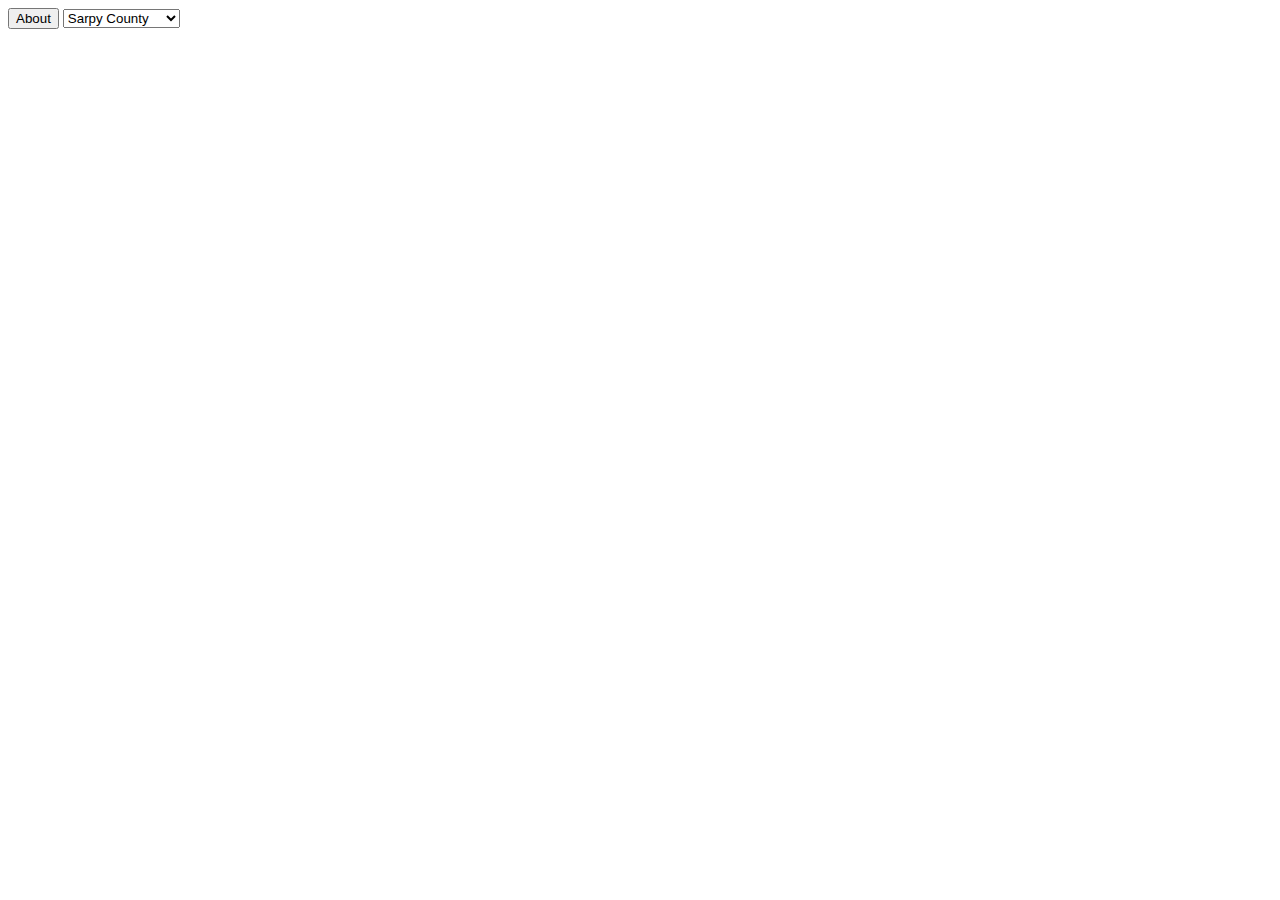
<file: index.html>
<!DOCTYPE html>
<html lang="en">
<head>
	<meta charset = "UTF-8">
	<meta http-equiv = "X-UA-Compatible" content="IE=edge">
	<meta name="viewport" content="width=device-width, initial-scale=1.0">
	<title>Sarpy County Crime Tracker</title>
	<link rel="stylesheet" href="style.css">
	
</head>
<body>
<button onclick="window.location.href = 'about.html'">About</button>
<select id="framework">
    <option value="1">Sarpy County</option>
    <option value="2">Douglas County</option>
	
</select>
	<table class="table">
		<thead></thead>
		<tbody></tbody>
	</table>
	<script>
	</script>
	<script type="text/javascript" src="main.js"></script>
</body>
</html>
</file>
<file: style.css>
th {
  border-bottom: #868ca0;
  border-width: 1px;
  border-bottom-style: solid;
  text-align: left;
  font-size: 0.8rem;
  font-weight: 400;
  font-family: "Segoe UI Regular", SegoeUI, "Segoe UI";
  padding: 9px;
  color: grey;
}
td {
  padding: 6px;
  border-bottom: #868ca036;
  border-width: 1px;
  border-bottom-style: solid;
  text-align: left;
  font-size: 0.8rem;
  font-family: "Segoe UI Regular", SegoeUI, "Segoe UI";
  color: rgb(4, 89, 153);
}
a {
  padding: 6px;
  border-bottom: #868ca036;
  border-width: 0px;
  /* border-bottom-style: solid; */
  text-align: left;
  font-size: 0.8rem;
  font-family: "Segoe UI Regular", SegoeUI, "Segoe UI";
  color: rgb(4, 89, 153);
}
about-button{
	float: right;

}
table {
  table-layout: fixed;
  width: 100%;
}
tbody > tr > *:nth-last-child(2) ~ * {
  width: 50%;
}
tbody > tr > *:nth-last-child(3) ~ * {
  width: 33.3%;
}
tbody > tr > *:nth-last-child(4) ~ * {
  width: 20%;
}

tr:hover {
  background-color: #f5f5f5;
}
</file>
